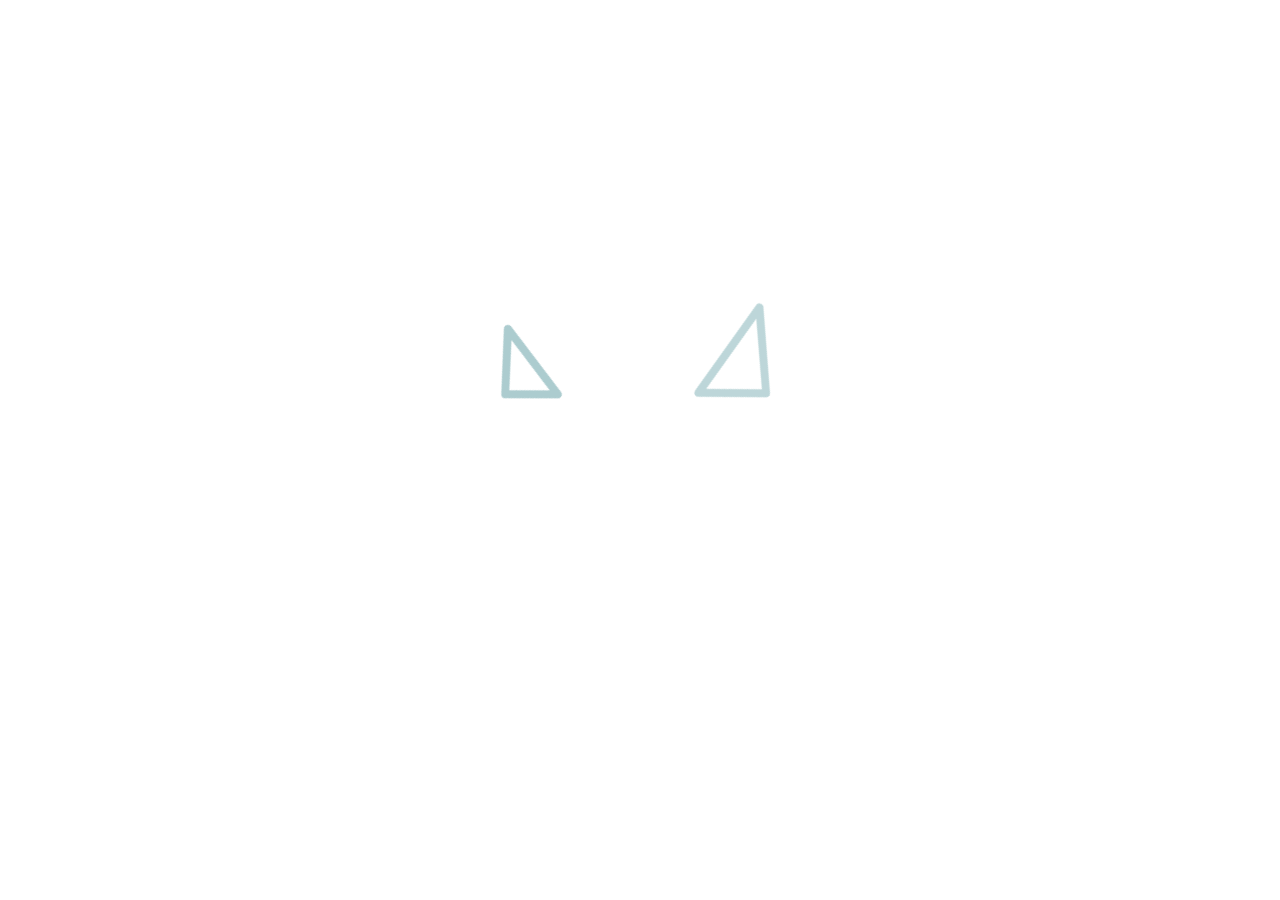
<file: assets/logo_animation/logo_animation.html>
<!DOCTYPE html>
<html>
  <head>
	<meta http-equiv="Content-Type" content="text/html; charset=utf-8" />
	<meta http-equiv="X-UA-Compatible" content="chrome=1,IE=edge" />
	<title>logo_animation</title>
	<style>
		html {
			height:100%;
		}
		body {
			margin:0;
			height:100%;
		}
	</style>
	<!-- copy these lines to your document head: -->

	<meta name="viewport" content="user-scalable=yes, initial-scale=1.0, width=320" />

	<!-- end copy -->
  </head>
  <body>
	<!-- copy these lines to your document: -->

	<div id="logoanimation_hype_container" style="margin:auto;position:relative;width:320px;height:400px;overflow:hidden;">
		<script type="text/javascript" charset="utf-8" src="logo_animation.hyperesources/logoanimation_hype_generated_script.js?73563"></script>
	</div>

	<!-- end copy -->
	


	<!-- text content for search engines: -->

	<div style="display:none" aria-hidden=true>


	</div>

	<!-- end text content: -->

  </body>
</html>
</file>
